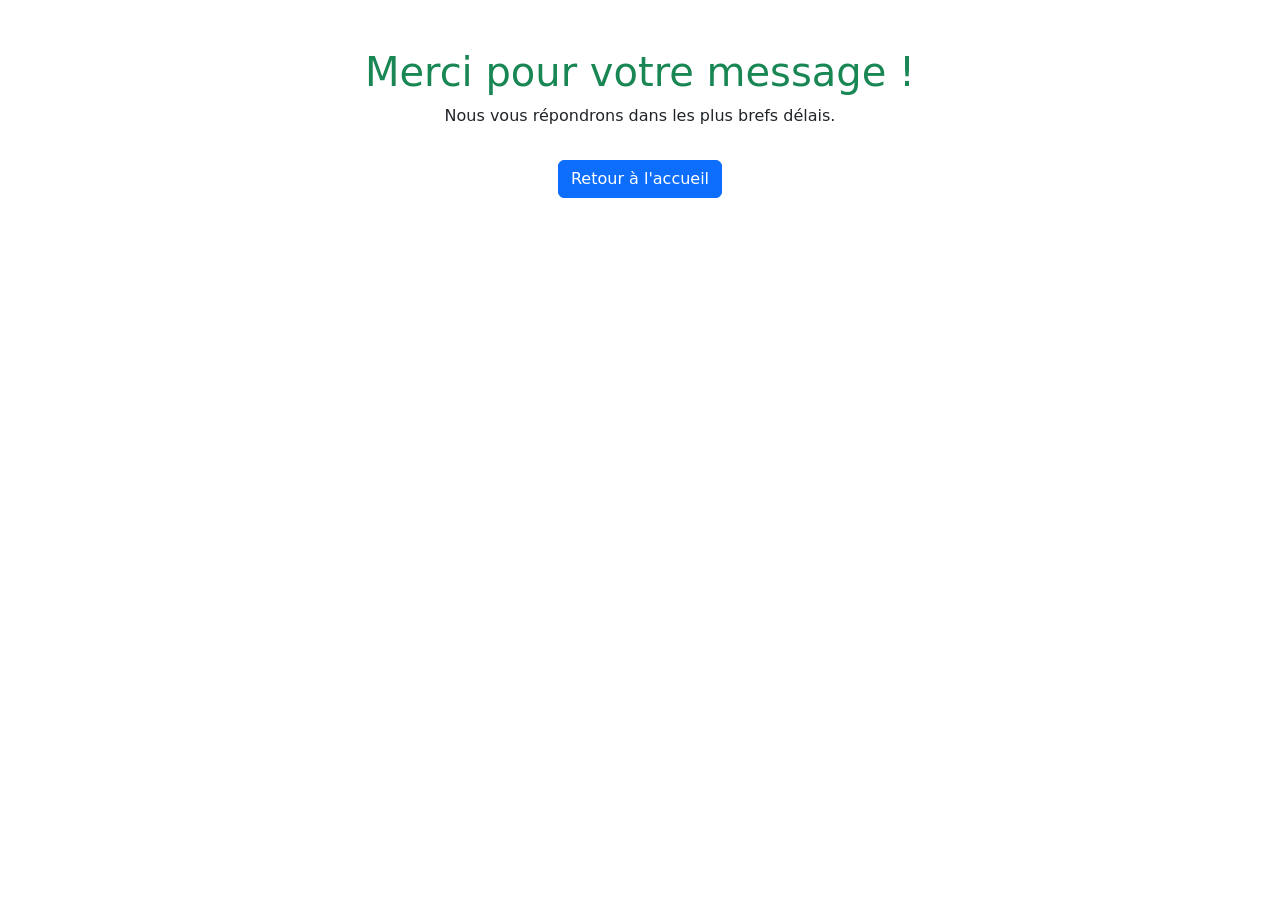
<file: merci.html>
<!DOCTYPE html>
<html lang="fr">
<head>
    <meta charset="UTF-8">
    <title>Merci</title>
    <link href="https://cdn.jsdelivr.net/npm/bootstrap@5.3.0/dist/css/bootstrap.min.css" rel="stylesheet">
</head>
<body class="text-center p-5">
    <h1 class="text-success">Merci pour votre message !</h1>
    <p>Nous vous répondrons dans les plus brefs délais.</p>
    <a href="index.html" class="btn btn-primary mt-3">Retour à l'accueil</a>
</body>
</html>
</file>
